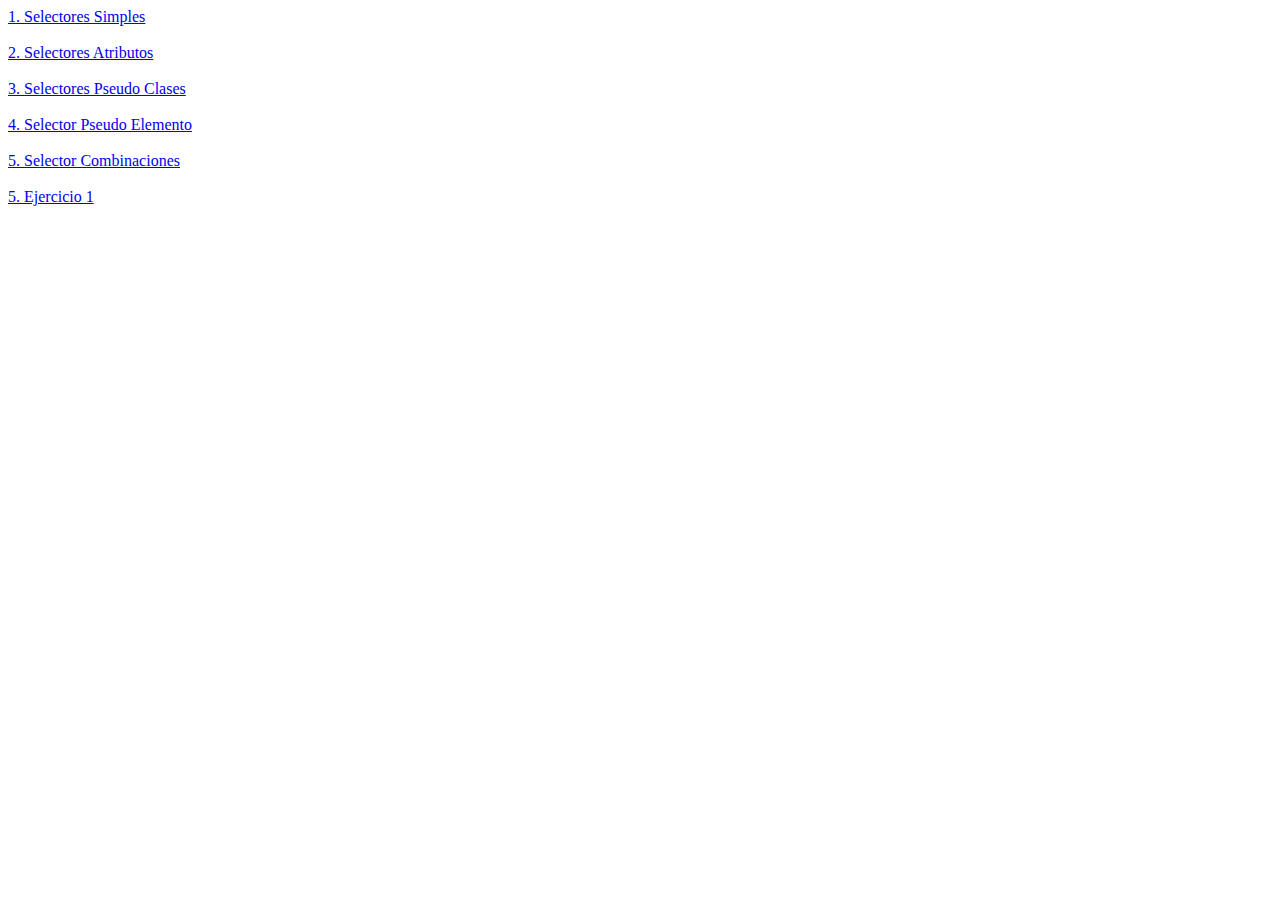
<file: index.html>
<!DOCTYPE html>
<html lang="es">
<head>
    <meta charset="UTF-8">
    <meta name="viewport" content="width=device-width, initial-scale=1.0">
    <title>Document</title>
</head>
<body>
    <a href="/selectorsimple.html">1. Selectores Simples</a>
    <br><br>
    <a href="/selectoratributos.html">2. Selectores Atributos</a>
    <br><br>
    <a href="/selectorseudoclase.html">3. Selectores Pseudo Clases</a>

    <br><br>
    <a href="/selectorpseudoelemento.html">4. Selector Pseudo Elemento</a>

    <br><br>
    <a href="/selectorcombinaciones.html">5. Selector Combinaciones</a>

    <br><br>
    <a href="/ejercicio1.html">5. Ejercicio 1</a>

    <br><br>
</body>
</html>
</file>
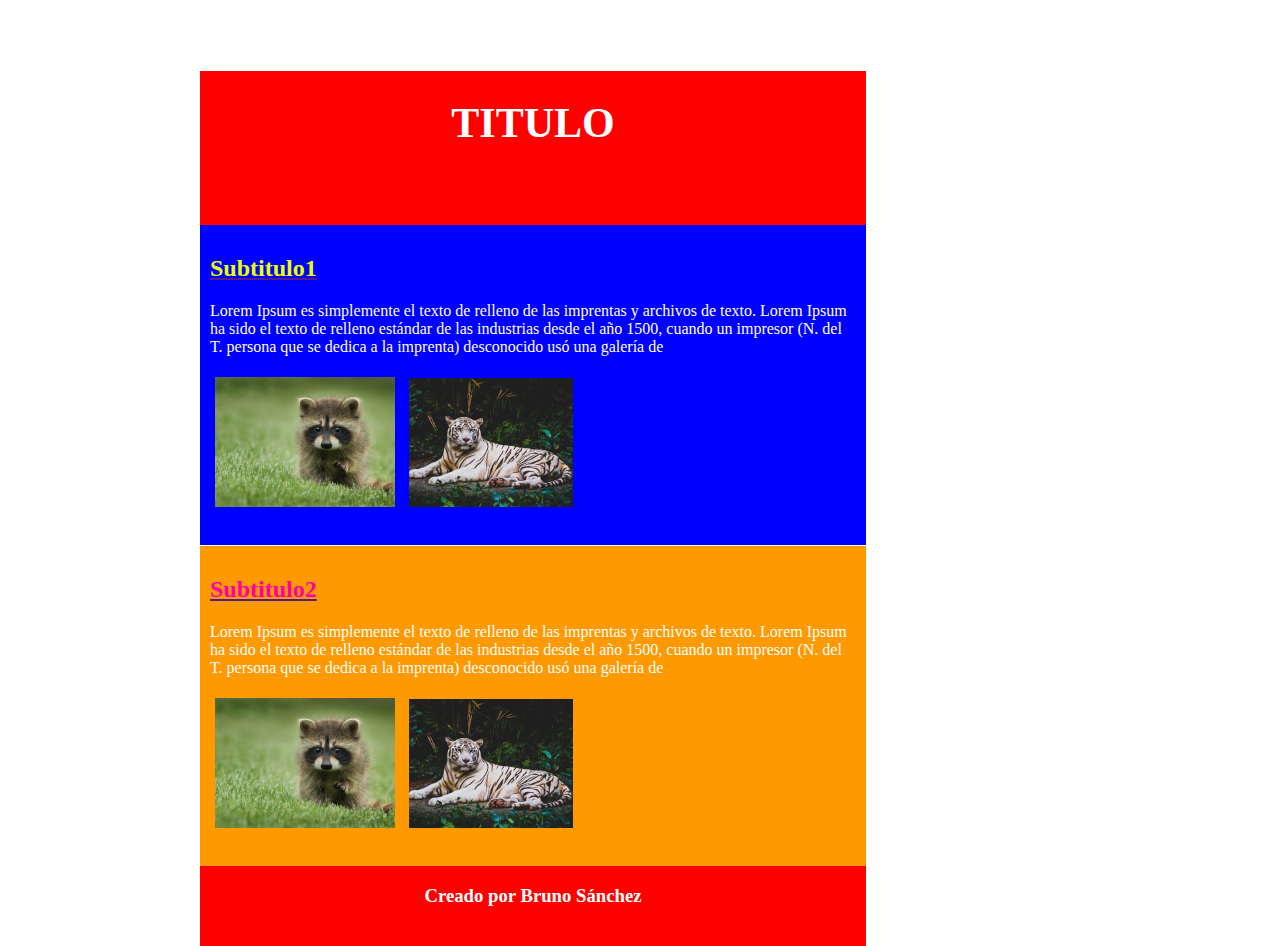
<file: ejercicio1.html>
<!DOCTYPE html>
<html lang="es">
  <head>
    <meta charset="UTF-8" />
    <meta name="viewport" content="width=device-width, initial-scale=1.0" />
    <title>Document</title>
    <link rel="stylesheet" href="./styles/mainejercicio.css" />
  </head>
  <body>
    <main>
      <div class="panelTitulo">
        <h1>TITULO</h1>
      </div>
      <div class="panelSubtitulo1">
        <div class="paddingGlobal">
        <a href=""><h2>Subtitulo1</h2></a>
        <p>
          Lorem Ipsum es simplemente el texto de relleno de las imprentas y
          archivos de texto. Lorem Ipsum ha sido el texto de relleno estándar de
          las industrias desde el año 1500, cuando un impresor (N. del T.
          persona que se dedica a la imprenta) desconocido usó una galería de
  
        </p>
        <div class="panelImagenesSub1">
            <img src="./img/imagen1.png" alt="">
            <img src="./img/imagen2.png" alt="">
        </div>
    </div>
      </div>
      <div class="panelSubtitulo2">
          <div class="paddingGlobal">
            <a href=""><h2>Subtitulo2</h2></a>
            
                <p>
                  Lorem Ipsum es simplemente el texto de relleno de las imprentas y
                  archivos de texto. Lorem Ipsum ha sido el texto de relleno estándar de
                  las industrias desde el año 1500, cuando un impresor (N. del T.
                  persona que se dedica a la imprenta) desconocido usó una galería de
          
                </p>
                <div class="panelImagenesSub1">
                    <img src="./img/imagen1.png" alt="">
                    <img src="./img/imagen2.png" alt="">
                </div>
          </div>
 
      </div>
      <div class="panelCreadoPor">
        <h3>Creado por Bruno Sánchez</h3>
      </div>
    </main>
  </body>
</html>
</file>
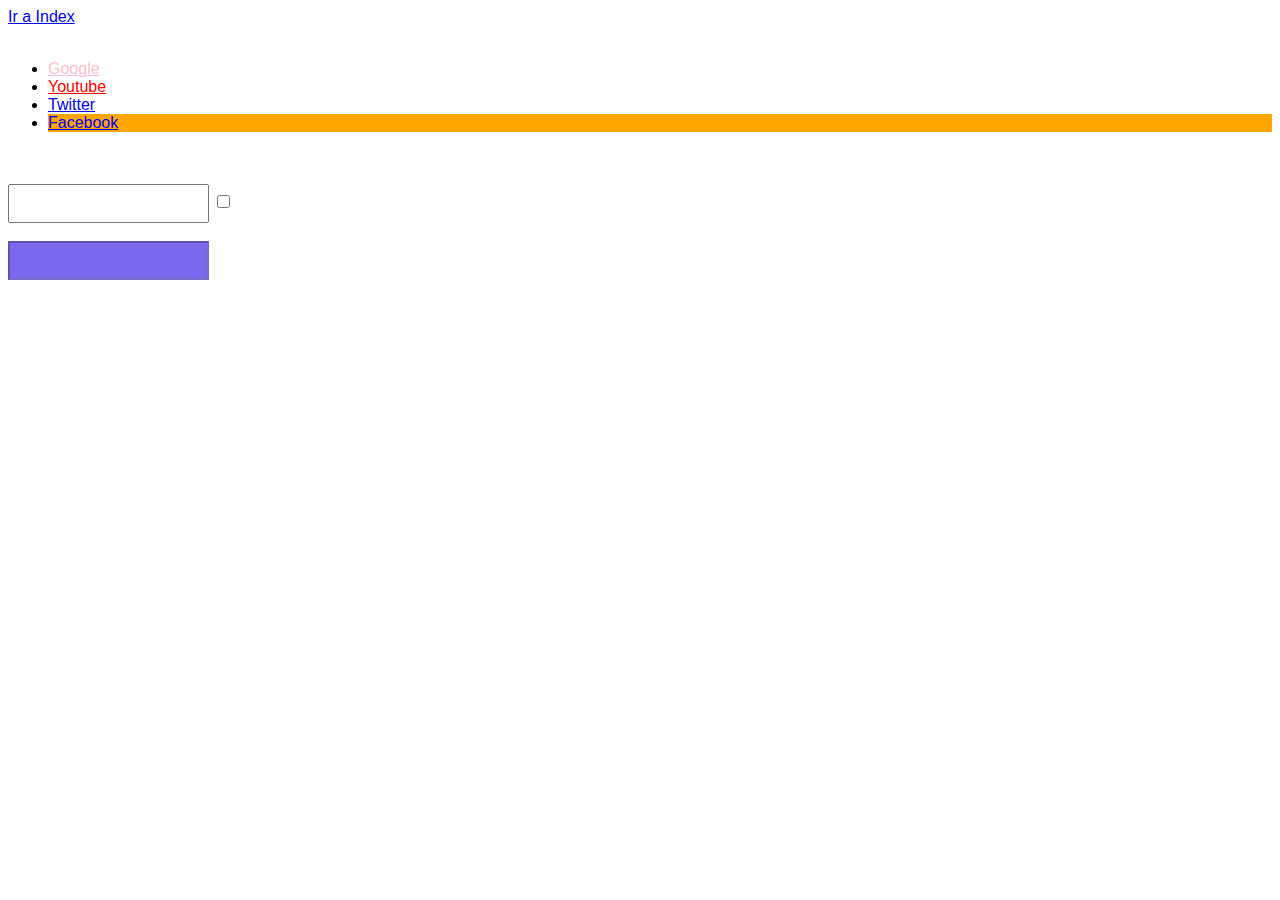
<file: selectoratributos.html>
<!DOCTYPE html>
<html lang="es">
  <head>
    <meta charset="UTF-8" />
    <meta name="viewport" content="width=device-width, initial-scale=1.0" />
    <title>Document</title>
    <link rel="stylesheet" href="./styles/main.css" />
  </head>
  <body>
    <a class="btn btn-primary" href="/Index.html">Ir a Index</a><br /><br />

    <ul>
      <li><a href="https://www.google.com/">Google</a></li>
      <li><a href="https://www.youtube.com/">Youtube</a></li>
      <li><a href="https://twitter.com/">Twitter</a></li>
      <li><a href="https://www.facebook.com/">Facebook</a></li>
    </ul>

    <br /><br />
    <input type="text" />
    <input type="checkbox" />
    <br /><br />
    <input type="text" disabled />
  </body>
</html>
</file>
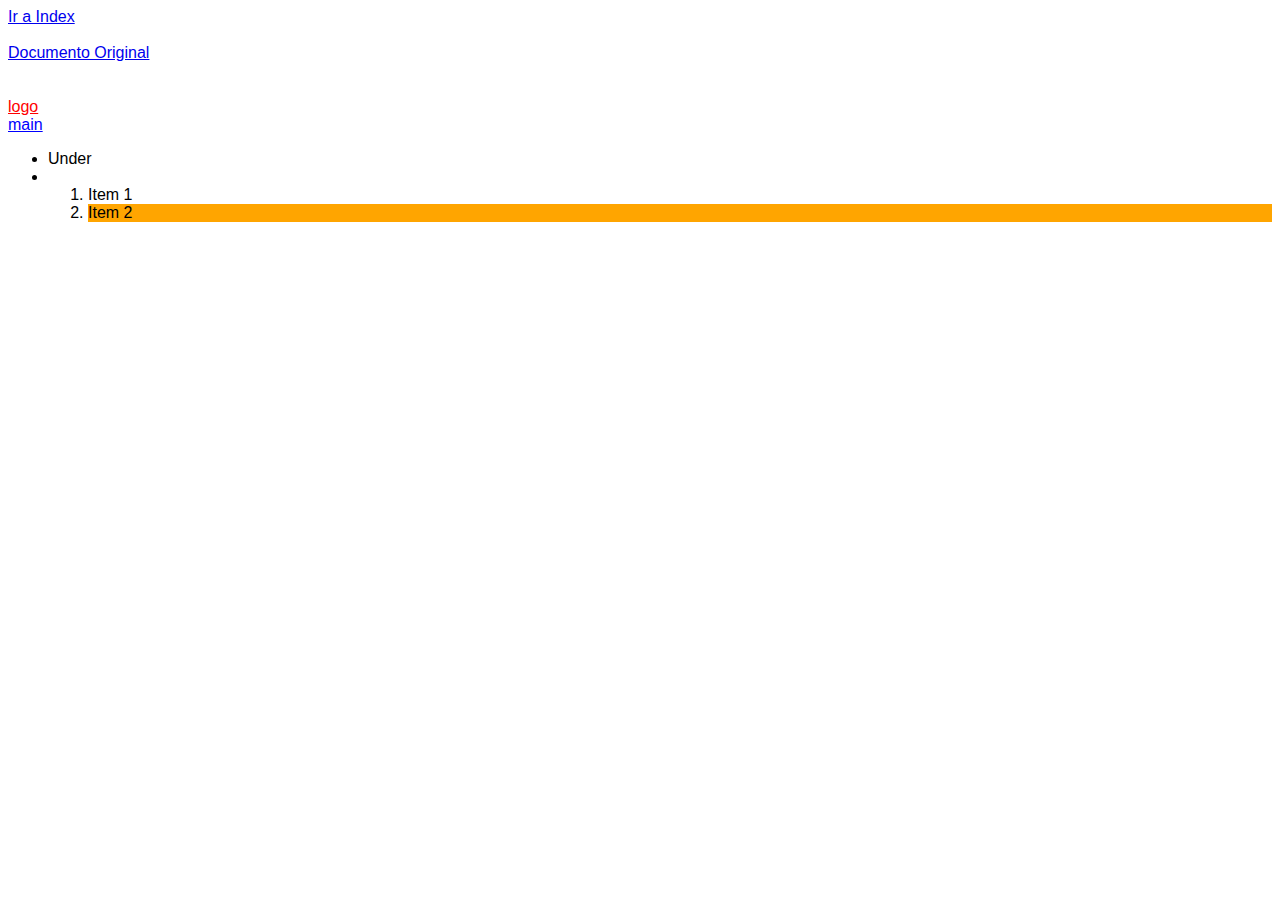
<file: selectorcombinaciones.html>
<!DOCTYPE html>
<html lang="es">
  <head>
    <meta charset="UTF-8" />
    <meta name="viewport" content="width=device-width, initial-scale=1.0" />
    <title>Document</title>
    <link rel="stylesheet" href="./styles/main.css" />
  </head>
  <body>
    <a class="btn btn-primary" href="/Index.html">Ir a Index</a><br /><br />

    <a
      href="https://developer.mozilla.org/es/docs/Web/CSS/Pseudo-classes"
      target="_blank"
      >Documento Original</a
    >

    <header>
      <br />
      <br />
      <a href="">logo</a>
    </header>
    <main>
      <a href="">main</a>
    </main>

    <ul>
      <li>Under</li>
      <li></li>
      <ol>
        <li>Item 1</li>
        <li>Item 2</li>
      </ol>
    </ul>
  </body>
</html>
</file>
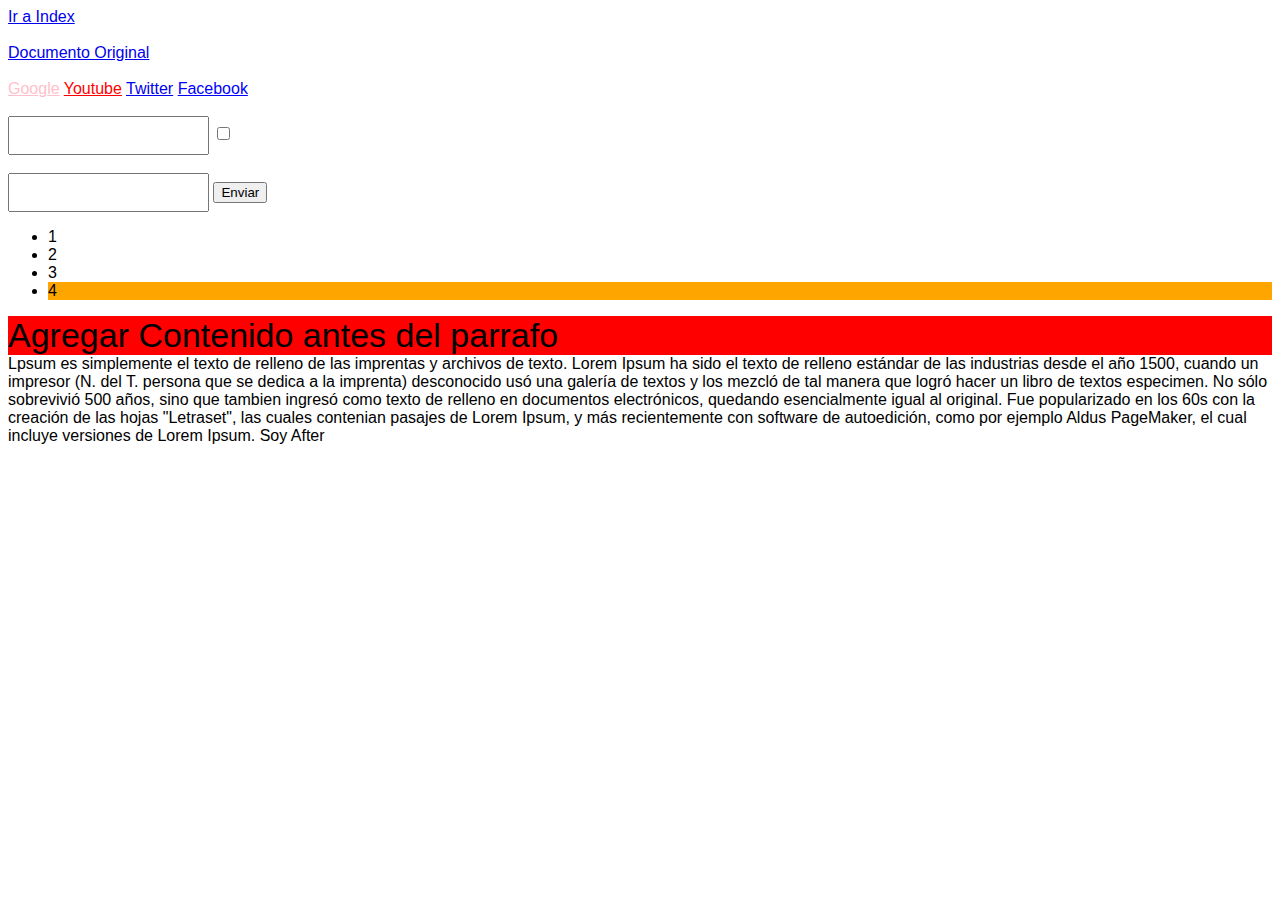
<file: selectorpseudoelemento.html>
<!DOCTYPE html>
<html lang="es">
  <head>
    <meta charset="UTF-8" />
    <meta name="viewport" content="width=device-width, initial-scale=1.0" />
    <title>Document</title>
    <link rel="stylesheet" href="./styles/main.css" />
  </head>
  <body>
    <a class="btn btn-primary" href="/Index.html">Ir a Index</a><br /><br />

    <a
      href="https://developer.mozilla.org/es/docs/Web/CSS/Pseudo-classes"
      target="_blank"
      >Documento Original</a
    >
    <br /><br />
    <a href="https://www.google.com/">Google</a>
    <a href="https://www.youtube.com/">Youtube</a>
    <a href="https://twitter.com/">Twitter</a>
    <a href="https://www.facebook.com/">Facebook</a>
    <br /><br />
    <input type="text" />
    <input type="checkbox" />

    <br /><br />
    <form action="">
      <input type="text" required />
      <button>Enviar</button>
    </form>

    <ul>
      <li>1</li>
      <li>2</li>
      <li>3</li>
      <li>4</li>
    </ul>

    <p>
      Lpsum es simplemente el texto de relleno de las imprentas y
      archivos de texto. Lorem Ipsum ha sido el texto de relleno estándar de las
      industrias desde el año 1500, cuando un impresor (N. del T. persona que se
      dedica a la imprenta) desconocido usó una galería de textos y los mezcló
      de tal manera que logró hacer un libro de textos especimen. No sólo
      sobrevivió 500 años, sino que tambien ingresó como texto de relleno en
      documentos electrónicos, quedando esencialmente igual al original. Fue
      popularizado en los 60s con la creación de las hojas "Letraset", las
      cuales contenian pasajes de Lorem Ipsum, y más recientemente con software
      de autoedición, como por ejemplo Aldus PageMaker, el cual incluye
      versiones de Lorem Ipsum.
    </p>
  </body>
</html>
</file>
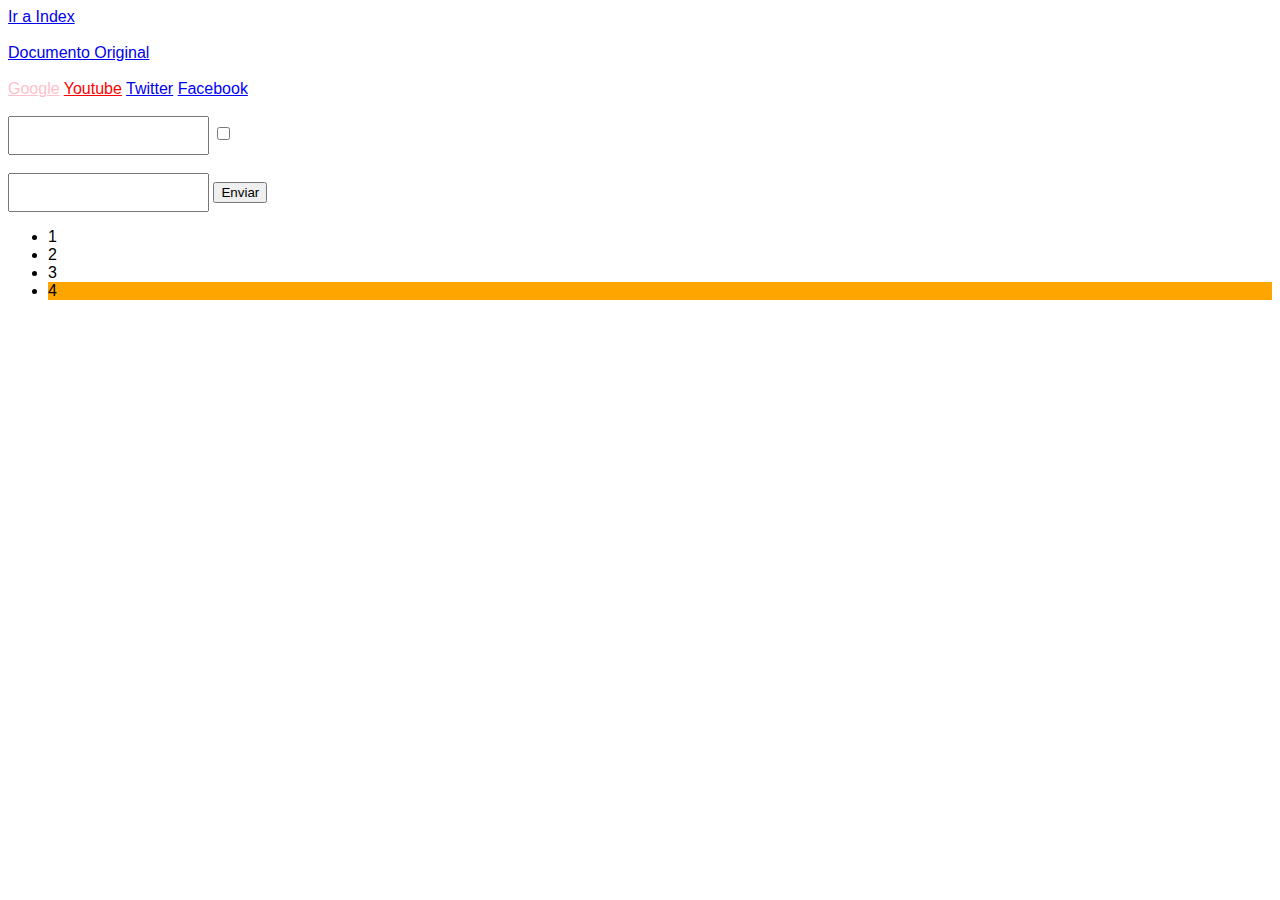
<file: selectorseudoclase.html>
<!DOCTYPE html>
<html lang="es">
  <head>
    <meta charset="UTF-8" />
    <meta name="viewport" content="width=device-width, initial-scale=1.0" />
    <title>Document</title>
    <link rel="stylesheet" href="./styles/main.css" />
  </head>
  <body>
    <a class="btn btn-primary" href="/Index.html">Ir a Index</a><br /><br />

    <a
      href="https://developer.mozilla.org/es/docs/Web/CSS/Pseudo-classes"
      target="_blank"
      >Documento Original</a
    >
    <br /><br />
    <a href="https://www.google.com/">Google</a>
    <a href="https://www.youtube.com/">Youtube</a>
    <a href="https://twitter.com/">Twitter</a>
    <a href="https://www.facebook.com/">Facebook</a>
    <br /><br />
    <input type="text" />
    <input type="checkbox" />


    <br><br>
    <form action="">
        <input type="text" required>
        <button>Enviar</button>
    </form>

    <ul>
        <li>1</li>
        <li>2</li>
        <li>3</li>
        <li>4</li>
    </ul>
  </body>
</html>
</file>
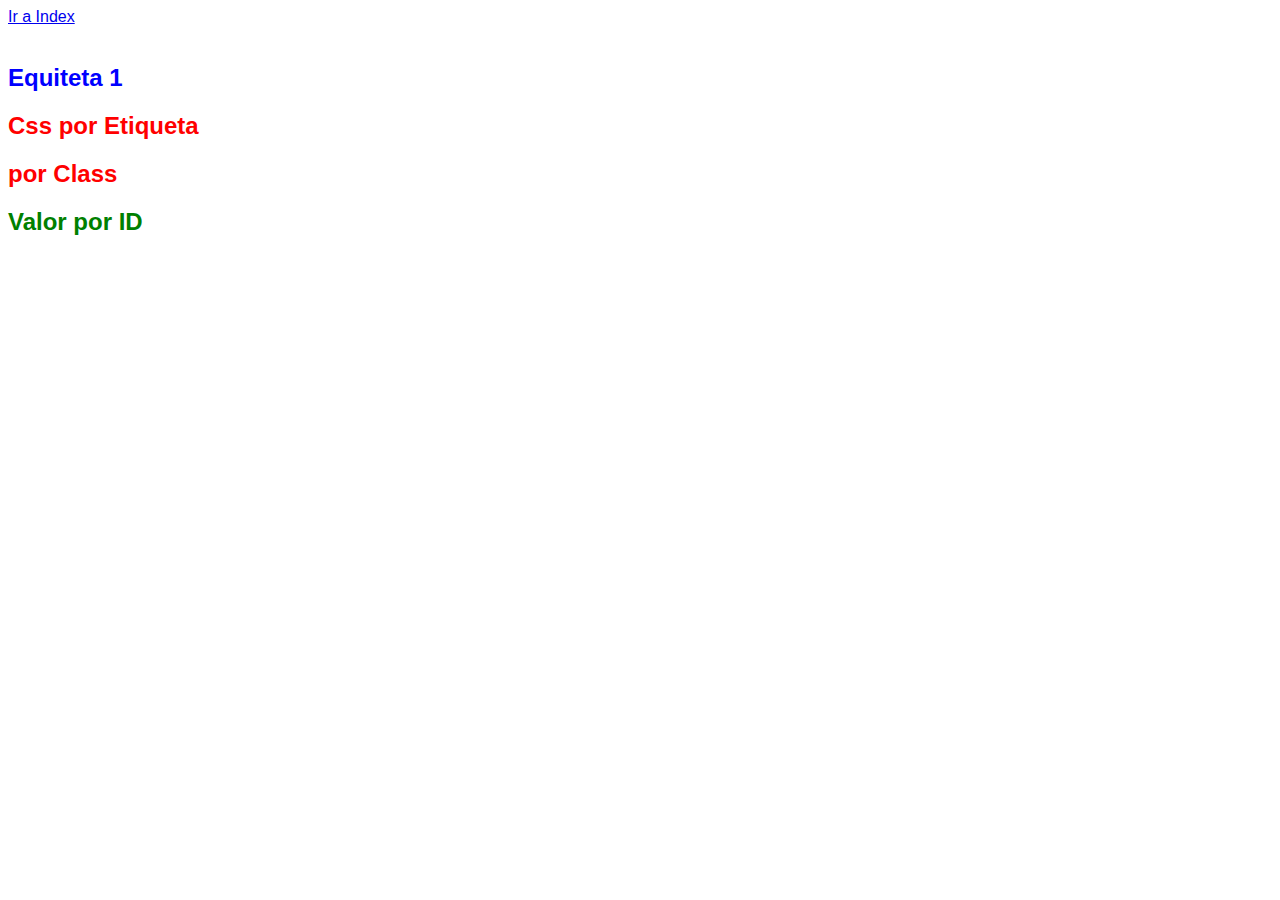
<file: selectorsimple.html>
<!DOCTYPE html>
<html lang="es">
<head>
    <meta charset="UTF-8">
    <meta name="viewport" content="width=device-width, initial-scale=1.0">
    <title>Document</title>
    <link rel="stylesheet" href="./styles/main.css">
</head>
<body>
    <a class="btn btn-primary" href="/Index.html">Ir a Index</a><br><br>

    <h2>Equiteta 1</h1>
    <h2 class="otro-h2">Css por Etiqueta</h1>
    <h2 class="otro-h2">por Class</h1>
    <h2 id="h2">Valor por ID</h2>



</body>
</html>
</file>
<file: styles/mainejercicio.css>
/**/
body{
    font-family: Roboto;
    font-style: normal;
    font-weight: normal;
    width: 366px;
}
.panelTitulo {
    position: absolute;
    height: 154px;
    background: red;
    align-items: center;
    top: 71px;
    left: 200px;
    width: 666px;
  }
  
  .panelTitulo h1 {
    color: white;
    text-align: center;    
    font-size: 42px;
    line-height: 49px;
  }
  
  .panelSubtitulo1 {
    width: 666px;
    position: absolute;
    top: 225px;
    height: 320px;
    background: blue;
    align-items: center;

    left: 200px;

  }

  .panelSubtitulo1 p {
    color: white;
  }

  .panelSubtitulo1 h2 {
    color: #EBFF00;
  }

  .panelSubtitulo1 a:hover{
      color: black;
  }

  .panelImagenesSub1 img
  {
      margin: 5px;
  }

/*Bloque Subtitulo 2*/
  
  .panelSubtitulo2 {
    position: absolute;
    top: 546px;
    width: 666px;
    height: 320px;
    background:#FF9900;
    align-items: center;
    left: 200px;
  }

  .panelSubtitulo2 p {
    color: white;
  }

  .panelSubtitulo2 h2 {
    color: #FF00A8;
  }

  .panelImagenesSub2 img
  {
      margin: 5px;
  }

  .panelImagenesSub2 img:hover{
      background: green;
  }
  

  /*Bloque Creado Por*/
  
  .panelCreadoPor {
    position: absolute;
    top: 866px;
    height: 154px;
    background: #FF0000;
    height: 80px;
    align-items: center;
    left: 200px;
    width: 666px;
  }

  .panelCreadoPor h3{
      text-align: center;
      color: white;
  }
  

  .paddingGlobal{
      padding: 10px;
  }
</file>
<file: styles/main.css>
/*************************/
/*Selectores simples*/
/*************************/
body {
  font-family: Arial, Helvetica, sans-serif;
}

h2 {
  color: blue;
}

.otro-h2 {
  color: red;
}

#h2 {
  color: green;
}
/*************************/
/*Selectotrs de atirbutos*/
/*************************/

input[disabled] {
  background: mediumslateblue;
}

a[href="https://www.google.com/"]
{
  color: pink;
}

a[href="https://www.youtube.com/"]
{
  color: red;
}

a[href="https://www.facebook.com/"]
{
  color: blue;
}

input[type="text"] {
  padding: 10px;
}

input {
  padding: 30px;
}
/*************************/
/*Selectores de Pseudoclase*/
/*************************/

a:hover {
  background: cyan;
}

input:focus {
  background: grey;
}

input:focus:valid {
  background: green;
}

input:focus:invalid {
  background: red;
}

/*
ul li:first-child{
    background: blue;
}
*/

ul li:last-child {
  background: orange;
}

/*Pintar algun elemento*/
/*
ul li:nth-child(2){
    background: blue;
}
*/
/*
ul li:nth-child(even){
    background: violet;
}
*/

/*************************/
/***   Pseudo Elemento*/
/*************************/
p::first-letter {
  font-size: 34px;
}

/*Convierto la primera linea*/
p::first-line {
  font-size: 34px;
}

/*Se coloca al final del parrafo*/
p::after {
  content: "Soy After";
}

p::before {
  content: "Agregar Contenido antes del parrafo";
  background: red;
  display: block;
}

/*Selector Combinaciones*/

header a {
  color: red;
}

main a {
  color: blue;
}
</file>
